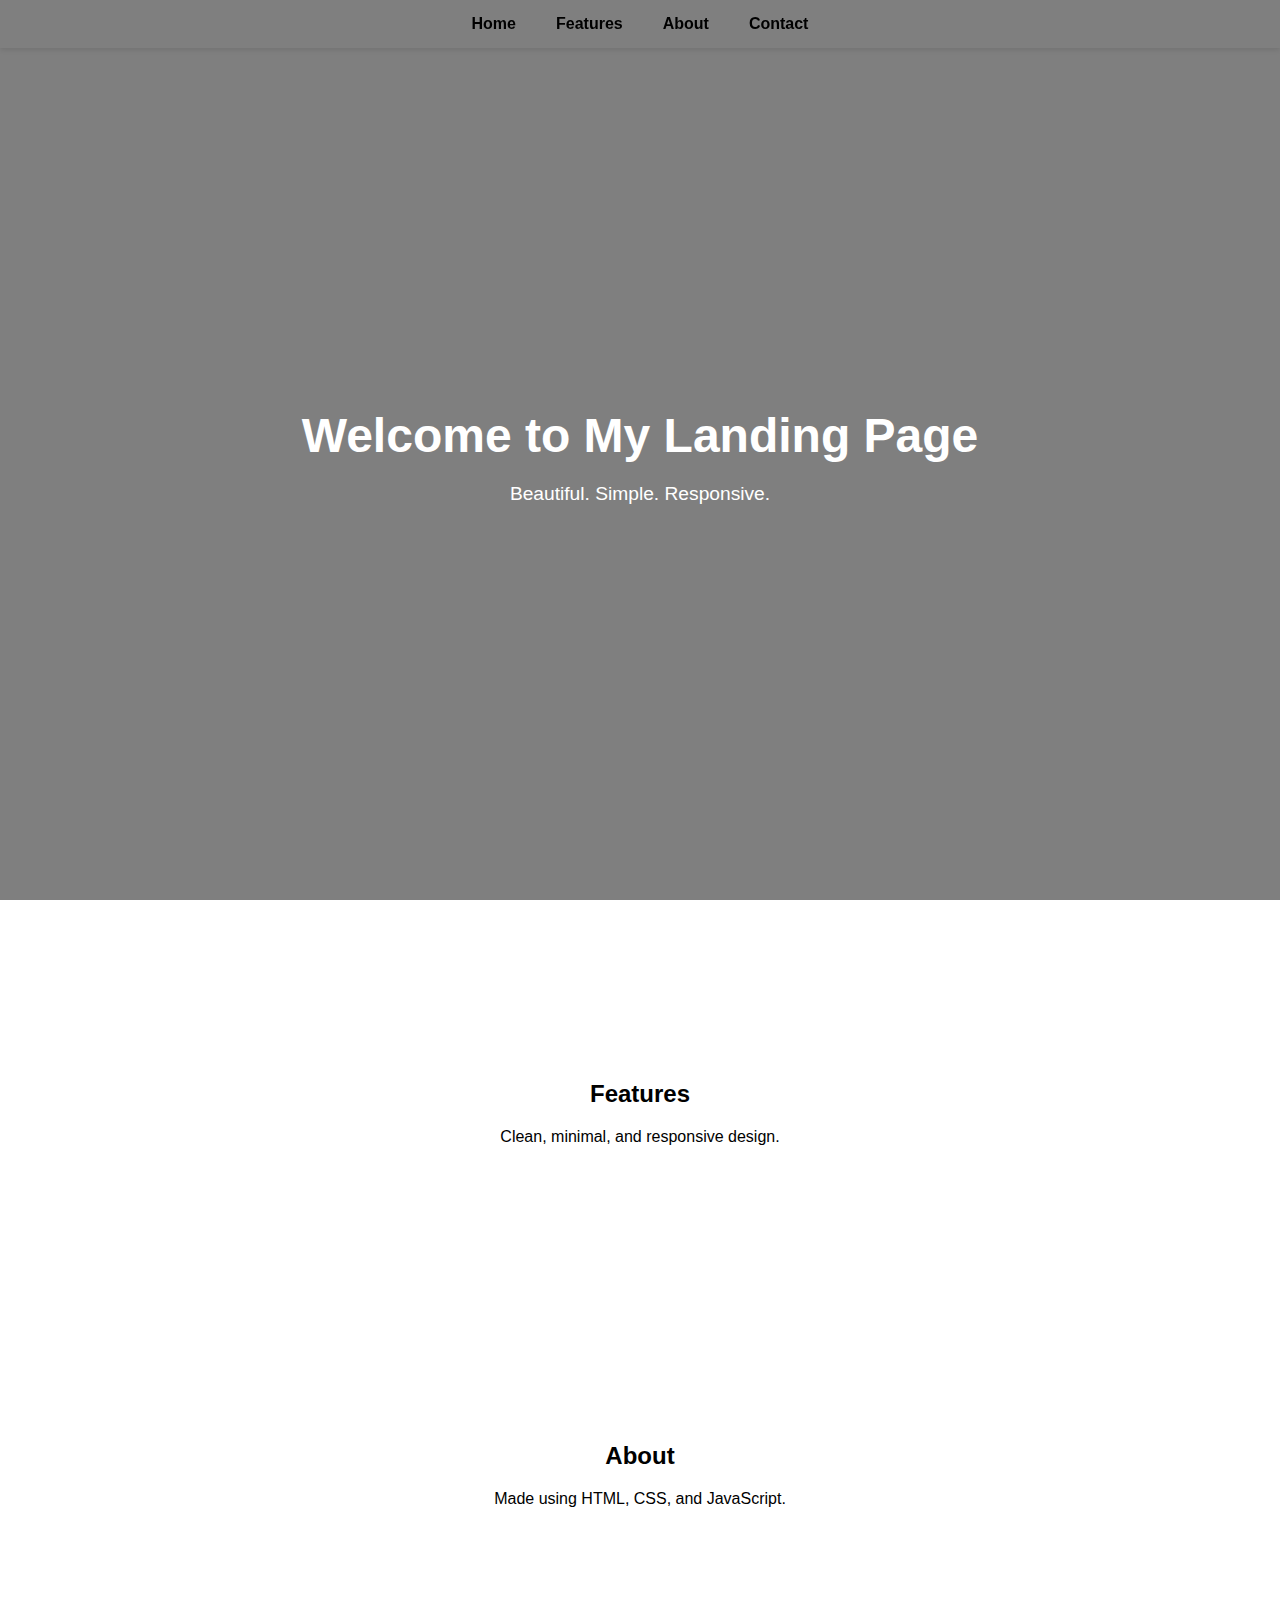
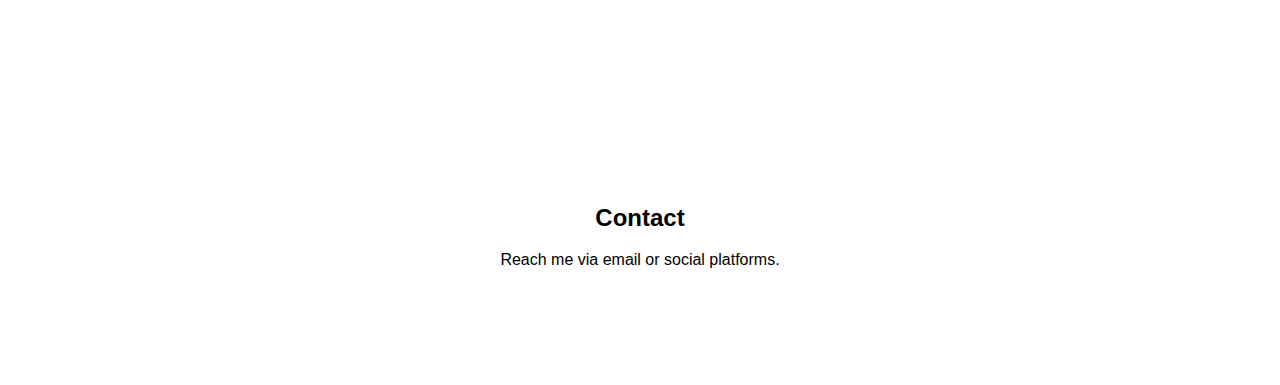
<file: index.html>
<!DOCTYPE html>
<html lang="en">
<head>
  <meta charset="UTF-8" />
  <meta name="viewport" content="width=device-width, initial-scale=1.0" />
  <title>Responsive Landing Page</title>
  <link rel="stylesheet" href="style.css" />
</head>
<body>
  <!-- Sticky Navigation Bar -->
  <header class="navbar">
    <nav>
      <ul>
        <li><a href="#home">Home</a></li>
        <li><a href="#features">Features</a></li>
        <li><a href="#about">About</a></li>
        <li><a href="#contact">Contact</a></li>
      </ul>
    </nav>
  </header>

  <!-- Page Sections -->
  <section id="home" class="hero">
  <div class="overlay">
    <h1>Welcome to My Landing Page</h1>
    <p>Beautiful. Simple. Responsive.</p>
  </div>
</section>


  <section id="features" class="section">
    <h2>Features</h2>
    <p>Clean, minimal, and responsive design.</p>
  </section>

  <section id="about" class="section">
    <h2>About</h2>
    <p>Made using HTML, CSS, and JavaScript.</p>
  </section>

  <section id="contact" class="section">
    <h2>Contact</h2>
    <p>Reach me via email or social platforms.</p>
  </section>

  <script src="script.js"></script>
</body>
</html>
</file>
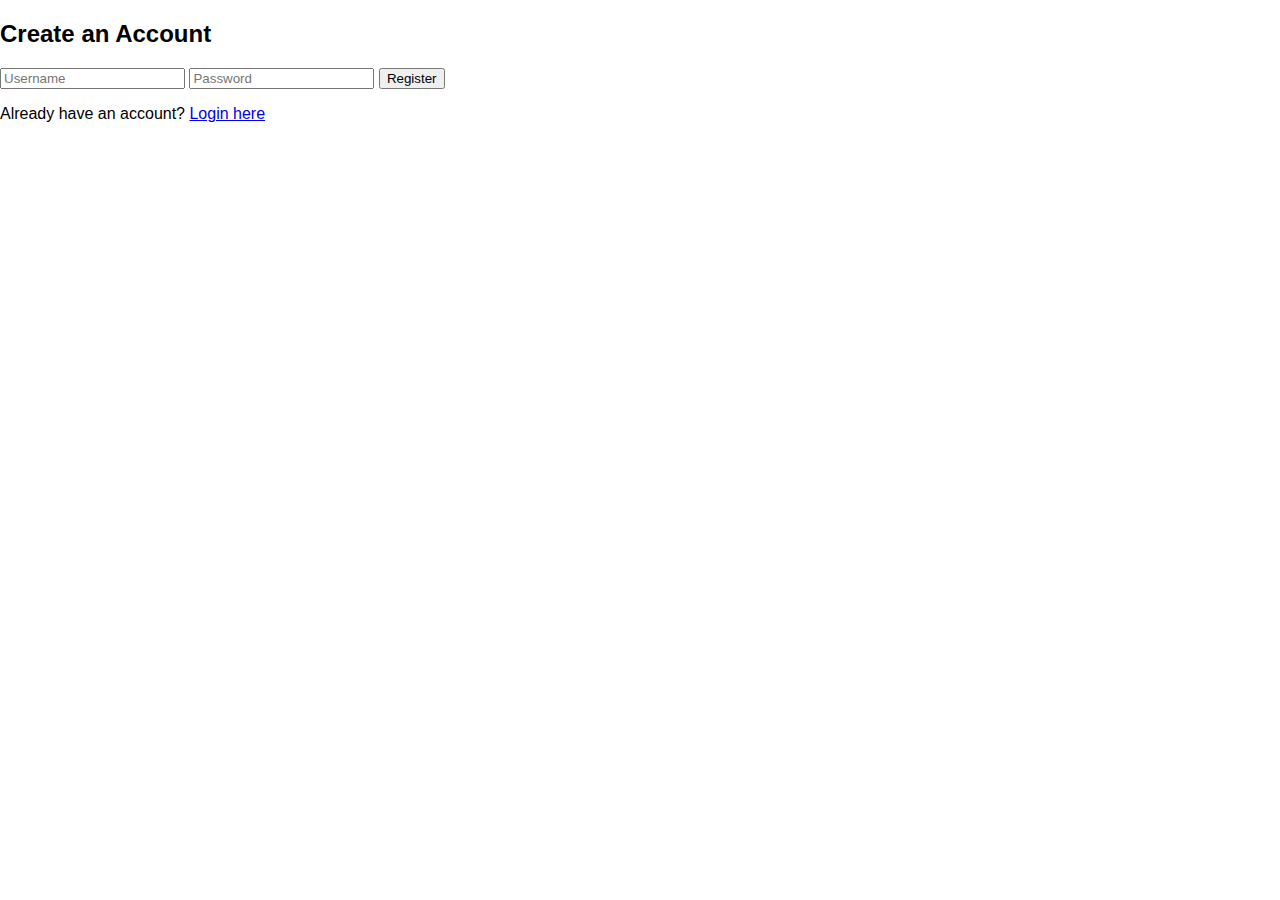
<file: dashboard.html>
<!DOCTYPE html>
<html lang="en">
<head>
  <meta charset="UTF-8" />
  <meta name="viewport" content="width=device-width, initial-scale=1.0"/>
  <title>Register</title>
  <link rel="stylesheet" href="style.css" />
</head>
<body class="form-body">
  <div class="form-container">
    <h2>Create an Account</h2>
    <form id="registerForm">
      <input type="text" id="registerUsername" placeholder="Username" required />
      <input type="password" id="registerPassword" placeholder="Password" required />
      <button type="submit">Register</button>
    </form>
    <p>Already have an account? <a href="index.html">Login here</a></p>
  </div>

  <script src="script.js"></script>
</body>
</html>
</file>
<file: style.css>
/* Basic Reset */
body {
    margin: 0;
    font-family: Arial, sans-serif;
    scroll-behavior: smooth;
  }
  
  /* Navbar Styles */
  .navbar {
    position: fixed;
    top: 0;
    width: 100%;
    background-color: white;
    transition: all 0.3s ease;
    z-index: 1000;
    box-shadow: 0 2px 5px rgba(0,0,0,0.1);
  }
  
  nav ul {
    display: flex;
    justify-content: center;
    padding: 15px;
    margin: 0;
    list-style: none;
  }
  
  nav ul li {
    margin: 0 20px;
  }
  
  nav ul li a {
    text-decoration: none;
    color: black;
    font-weight: bold;
    transition: color 0.3s ease;
  }
  
  nav ul li a:hover {
    color: dodgerblue;
  }
  
  /* Section Styling */
  .section {
    padding: 100px 20px;
    margin-top: 60px;
    text-align: center;
  }
  
  /* Default navbar style */
.navbar {
  position: fixed;
  top: 0;
  width: 100%;
  background-color: transparent;  /* change this from white to transparent */
  transition: all 0.3s ease;
  z-index: 1000;
}

/* Navbar when scrolled */
.navbar.scrolled {
  background-color: #333; /* or any dark color */
  box-shadow: 0 2px 8px rgba(0, 0, 0, 0.2);
}

/* Links inside scrolled navbar */
.navbar.scrolled a {
  color: white !important;
}

/* Normal links */
.navbar a {
  color: black;
  transition: color 0.3s ease;
}

.navbar a:hover {
  color: dodgerblue;
}




/* Hero section with image and overlay */
.hero {
  height: 100vh;
  background-image: url('https://source.unsplash.com/1600x900/?technology,code');
  background-size: cover;
  background-position: center;
  background-repeat: no-repeat;
  display: flex;
  align-items: center;
  justify-content: center;
  position: relative;
  color: white;
  text-align: center;
}

/* Dark overlay */
.hero::before {
  content: '';
  position: absolute;
  top: 0; left: 0; right: 0; bottom: 0;
  background: rgba(0, 0, 0, 0.5);
  z-index: 0;
}

/* Text on top of overlay */
.hero .overlay {
  position: relative;
  z-index: 1;
  padding: 20px;
}

.hero h1 {
  font-size: 3rem;
  margin-bottom: 10px;
}

.hero p {
  font-size: 1.2rem;
}
</file>
